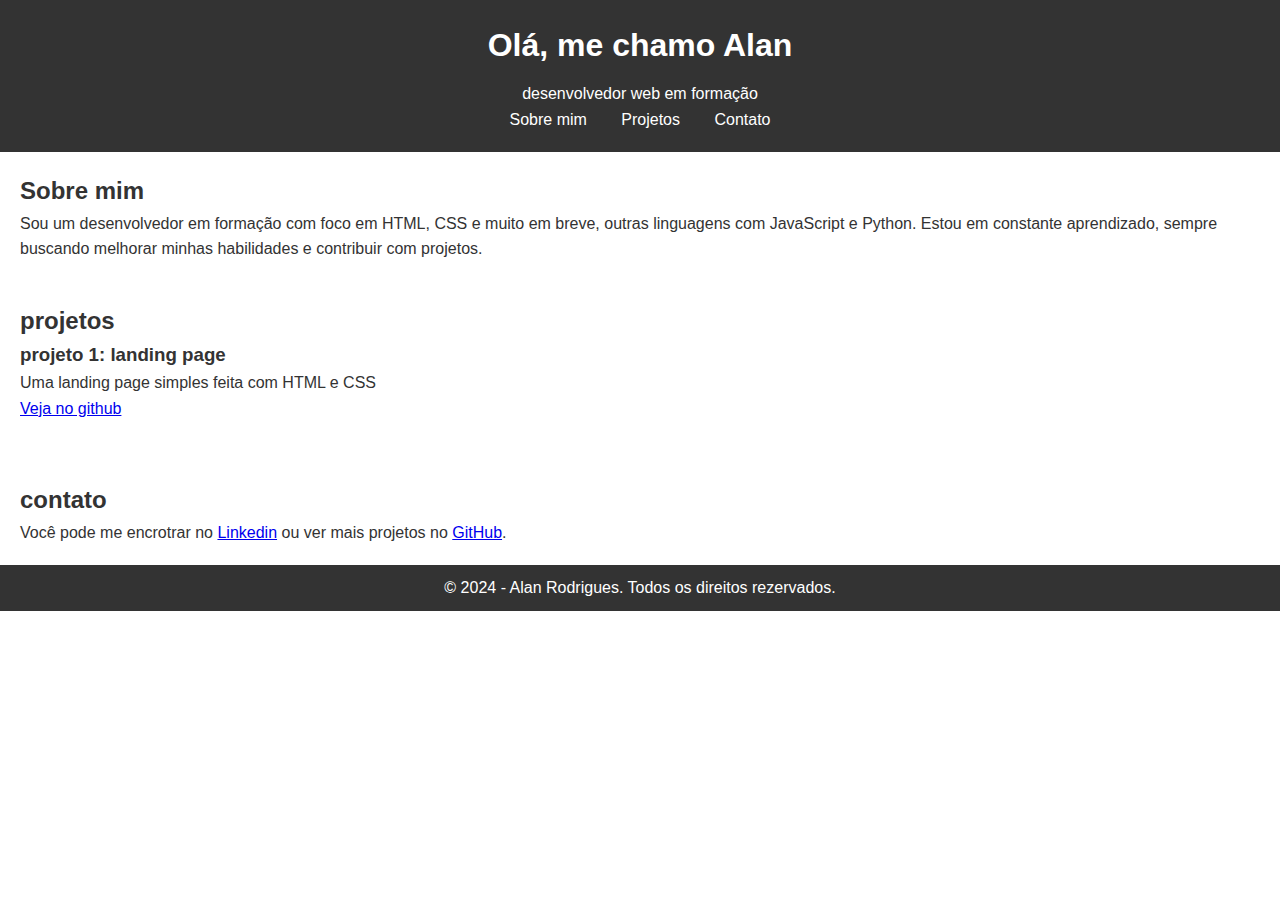
<file: index.html>
<!DOCTYPE html>
<html lang="pt-br">
<head>
    <meta charset="UTF-8">
    <meta name="viewport" content="width=device-width, initial-scale=1.0">
    <title>Meu Portifólio</title> <link rel="shortcut icon" href="imagens/xicara-de-cafe.ico" type="image/x-icon">
    <link rel="stylesheet" href="style.css">
</head>
<body>
   <header>
    <h1>Olá, me chamo Alan </h1> 
    <p>desenvolvedor web em formação</p>
    <nav>
        <ul>
            <li><a
    href="#sobre">Sobre mim</a></li>
            <li><a 
    href="#projetos">Projetos</a></li>
             <li><a 
    href="#contato">Contato</a></li>
                 </ul>
            </nav>
        </header> 
        <section id="sobre">
            <h2>Sobre mim</h2> 
           <p>Sou um desenvolvedor em formação com foco em  HTML, CSS e muito em breve, outras linguagens com JavaScript e Python. Estou em constante aprendizado, sempre buscando melhorar minhas habilidades e contribuir com projetos.</p> 
        </section>
        <section id="projetos">
            <h2>projetos</h2>
            <div class="projeto">
                <h3>projeto 1: landing page</h3>
                <p>Uma landing page simples feita com HTML e CSS</p>
                <a href="https://github.com/Alan-Alpha/Alan-Alpha/projects" target="_blank">
                    Veja no github
                </a>
            </div>
        </section>

        <section id="contato">
            <h2>contato</h2>
            <p>Você pode me encrotrar no <a href="www.linkedin.com/in/alanroliver" target="_blank">Linkedin</a> ou ver mais projetos no <a href="https://github.com/Alan-Alpha/Alan-Alpha/projects" target="_blank">GitHub</a>. </p>
        </section>
        <footer>
            <p>&copy; 2024 - Alan Rodrigues.
                Todos os direitos rezervados. </p>
        </footer>
</body>
</html>
</file>
<file: style.css>
* { margin: 0; padding: 0; box-sizing: border-box; } body { font-family: Arial, sans-serif; line-height: 1.6; color: #333; } header { background-color: #333; color: #fff; padding: 20px 0; text-align: center; } header h1 { margin-bottom: 10px; } header nav ul { list-style: none; display: inline-block; padding: 0; } header nav ul li { display: inline; margin: 0 15px; } header nav ul li a { color: #fff; text-decoration: none; } section { padding: 20px; } #projetos .projeto { margin-bottom: 20px; } footer { text-align: center; padding: 10px; background-color: #333; color: #fff; }
</file>
<file: Site.portifólio/style.css>
* { margin: 0; padding: 0; box-sizing: border-box; } body { font-family: Arial, sans-serif; line-height: 1.6; color: #333; } header { background-color: #333; color: #fff; padding: 20px 0; text-align: center; } header h1 { margin-bottom: 10px; } header nav ul { list-style: none; display: inline-block; padding: 0; } header nav ul li { display: inline; margin: 0 15px; } header nav ul li a { color: #fff; text-decoration: none; } section { padding: 20px; } #projetos .projeto { margin-bottom: 20px; } footer { text-align: center; padding: 10px; background-color: #333; color: #fff; }
</file>
